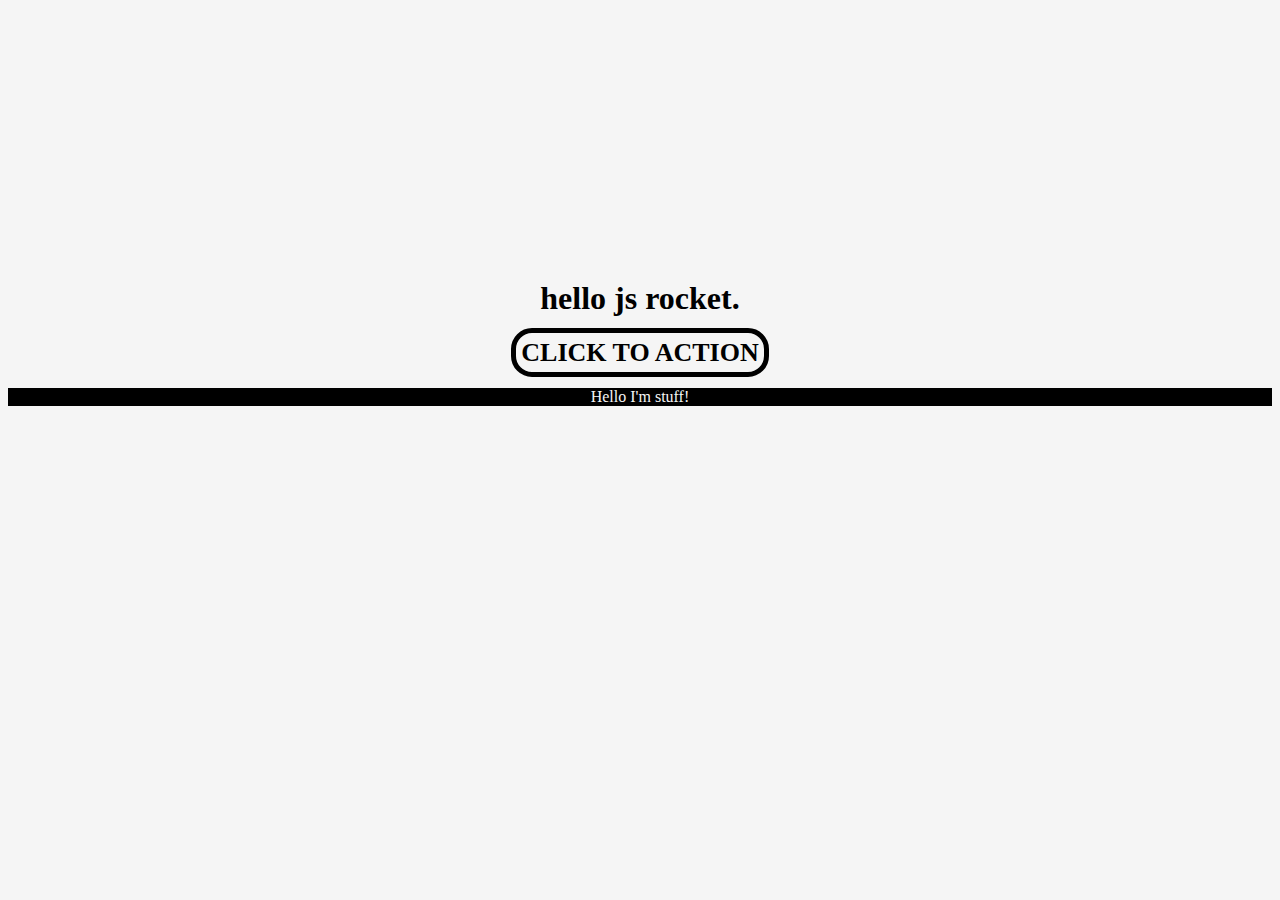
<file: index.html>
<!DOCTYPE html>
<html lang="en">
<head>
    <meta charset="UTF-8">
    <meta http-equiv="X-UA-Compatible" content="IE=edge">
    <meta name="viewport" content="width=device-width, initial-scale=1.0">
    <title>JS Rocket</title>
    <script type="text/javascript" src="js/script.js"></script>
    <link rel="stylesheet" type="text/css" href="style.css">
</head>
<body>
    <h1>hello js rocket.</h1>
    <a class="cta" href="#" onclick="doStuff()">click to action</a>

    <div class="stuff" id="stuff">
        <p>Hello I'm stuff!</p>
    </div>
</body>
</html>
</file>
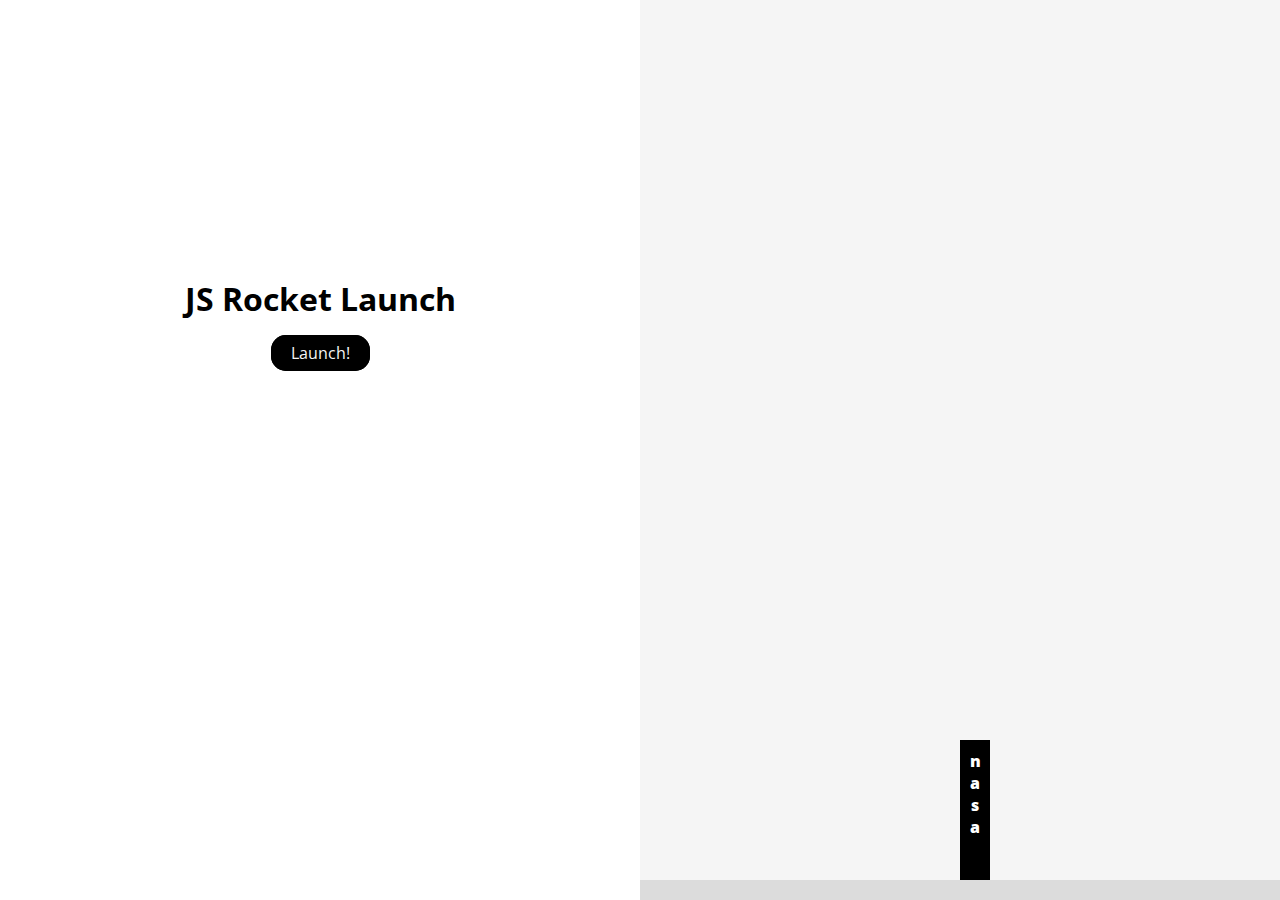
<file: rocket.html>
<!DOCTYPE html>
<html lang="en">
<head>
    <meta charset="UTF-8">
    <meta http-equiv="X-UA-Compatible" content="IE=edge">
    <meta name="viewport" content="width=device-width, initial-scale=1.0">
    <title>Rocket Launch Sequence!</title>
    <link rel="stylesheet" href="rocket.css">
    <script src="js/rocket.js" type="text/javascript"></script>
</head>
<body class="body-state1">
    <div class="left">
        <div class="state1">
            <h1>JS Rocket Launch</h1>
            <a href="#" class="button" onclick="cState(2)">Launch!</a>
        </div>
        <div class="state2">
            <h1 id="cd">10</h1>
            <a href="#" class="button" onclick="cState(1)">Abort!</a>
        </div>
        <div class="state3">
            <h1>Lift Off!</h1>
        </div>
        <div class="state4">
            <h1>Well done!</h1>
            <a href="#" class="button" onclick="cState(1)">Do it again!</a>
        </div>
        <div class="state5">
            <h1>Oh No!!!</h1>
            <a href="#" class="button" onclick="cState(1)">Try again!</a>
        </div>
    </div>
    <div class="right">
        <div class="ground"></div>
        <div class="rocket" id="rocket">n<br>a<br>s<br>a</div>
    </div>
</body>
</html>
</file>
<file: style.css>
body{
    background-color: whitesmoke;
    text-align: center;
}

h1{
    text-align: center;
    margin-top: 280px;
}

.cta{
    text-decoration: none;
    text-transform: uppercase;
    border-radius: 16px;
    color: black;
    outline: 5px solid black;
    padding: 5px;
    font-size: 26px;
    font-weight: 800;
}

.cta:hover{
    outline: 5px solid whitesmoke;
    color: whitesmoke;
    background-color: black;
}

.stuff{
    background-color: black;
    color: whitesmoke;
    margin-top: 20px;
    padding: 0;
    transition: background-color 3s;
}

.stuff.white{
    background-color: #fff;
    color: black;
}
</file>
<file: rocket.css>
@import url('https://fonts.googleapis.com/css2?family=Open+Sans:wght@400;700;800&display=swap');

body{
    font-family: 'Open Sans', sans-serif;
}

.left{
    background-color: white;
    position: fixed;
    width: 50%;
    height: 100%;
    top: 0;
    left: 0;
    text-align: center;
    margin-top: 20%;
}

.right{
    background-color: whitesmoke;
    position: fixed;
    width: 50%;
    height: 100%;
    top: 0;
    right: 0;
}

.ground{
    position: absolute;
    background-color: gainsboro;
    bottom: 0;
    left: 0;
    width: 100%;
    height: 20px;
}

.rocket{
    position: absolute;
    left: 50%;
    bottom: 20px;
    width: 30px;
    height: 120px;
    padding: 10px 0;
    background-color: black;
    transition: bottom 8000ms;
    font-weight: 800;
    text-align: center;
    color: white;
}

body.body-state1 .rocket{
    transition: none;
}

body.body-state3 .rocket,
body.body-state4 .rocket{
    bottom: 1000px;
}

.state1, .state2, .state3, .state4, .state5{
    display: none;
}

body.body-state1 .state1{ display: block;}
body.body-state2 .state2{ display: block;}
body.body-state3 .state3{ display: block;}
body.body-state4 .state4{ display: block;}
body.body-state5 .state5{ display: block;}

a{
    border: 5px solid black;
    border-radius: 15px;
    text-decoration: none;
    padding: 2px 15px;
    background-color: black;
    color: whitesmoke;
}

a .button{

}
</file>
